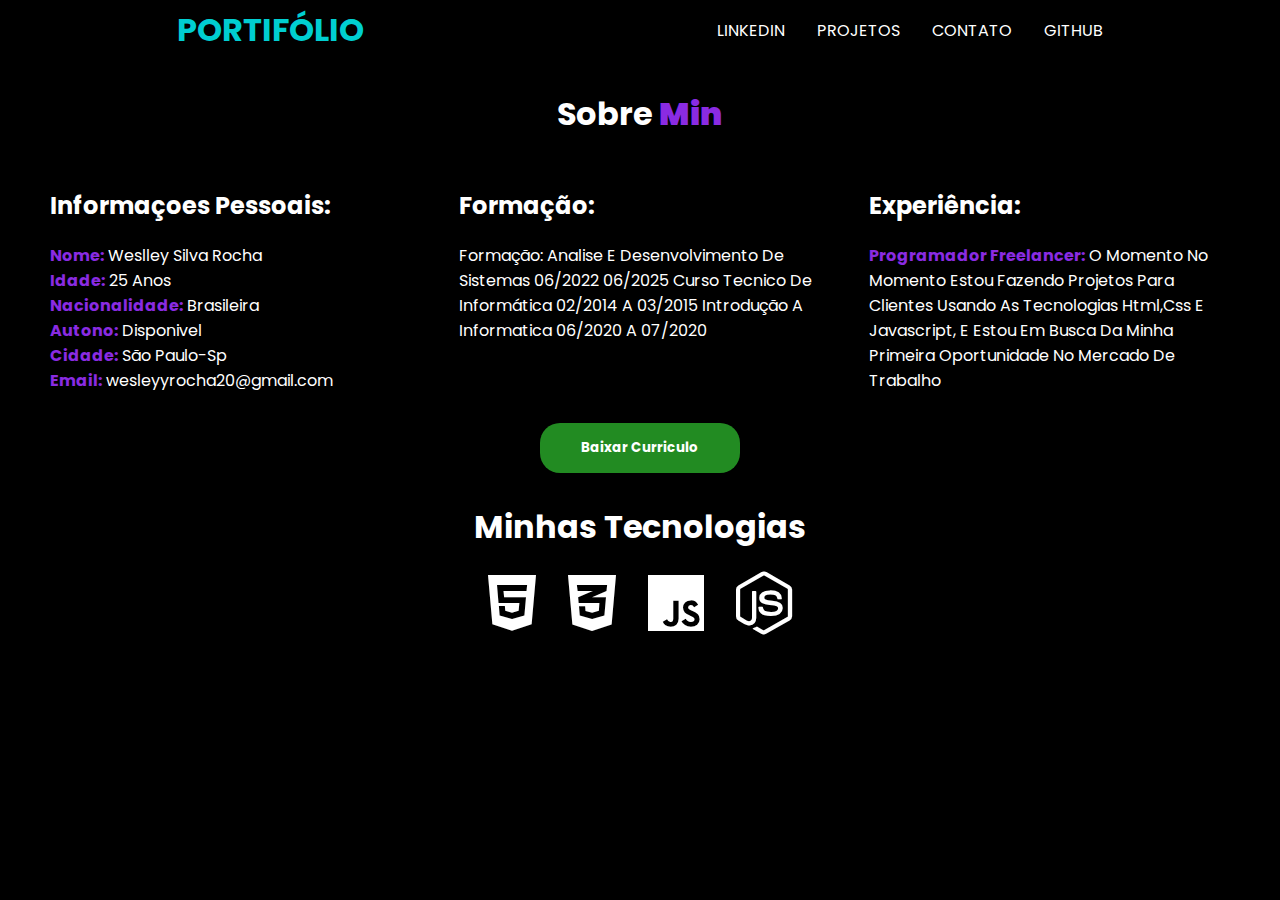
<file: index.html>
<!DOCTYPE html>
<html lang="pt-br">

<head>
    <meta charset="UTF-8">
    <meta name="viewport" content="width=device-width, initial-scale=1.0">
    <title>Meu Portifólio</title>
    <link rel="stylesheet" href="css/style.css">
    <link rel="stylesheet" href="fontawesome-free-6.4.2-web/css/all.min.css">
    <link rel="preconnect" href="https://fonts.googleapis.com">
    <link rel="preconnect" href="https://fonts.gstatic.com" crossorigin>
    <link href="https://fonts.googleapis.com/css2?family=Poppins:wght@300;400;500;700&display=swap" rel="stylesheet">
</head>

<body>
    <header>
        <div class="header__logo">
            <a href="https://portfolio-weslley.netlify.app/">Portifólio</a>
        </div><!--header__logo-->
        <nav class="menu__descktop">
            <ul>
                <li><a href="https://www.linkedin.com/in/weslley-silva-rocha-/" target="_blank">LINKEDIN</a></li>
                <li><a href="https://meus-projetos-portflio.netlify.app/" target="_blank">PROJETOS</a></li>
                <li><a href="https://wa.me/5511995069685" target="_blank">CONTATO</a></li>
                <li><a href="https://github.com/Weslley-silva23" target="_blank">GITHUB</a></li>
            </ul>
        </nav><!--menu__descktop-->
    </header><!--header-->
    <section class="sobre-perfil">
        <div class="container">
            <h2>Sobre <b>Min</b></h2>
            <div class="sobre__box">
                <div class="info">
                    <h2>Informaçoes Pessoais:</h2>
                    <p><b>Nome:</b> Weslley Silva Rocha</p>
                    <p><b>Idade:</b> 25 Anos</p>
                    <p><b>Nacionalidade:</b> Brasileira</p>
                    <p><b>Autono:</b> Disponivel</p>
                    <p><b>Cidade:</b> São Paulo-Sp</p>
                    <p><b>Email:</b> wesleyyrocha20@gmail.com</p>
                </div><!--info-->
                <div class="info">
                    <h2>Formação:</h2>
                    <p>Formação: Analise E Desenvolvimento De Sistemas 06/2022 06/2025
                        Curso Tecnico De Informática 02/2014 A 03/2015
                        Introdução A Informatica 06/2020 A 07/2020</p>
                </div><!--info-->
                <div class="info">
                    <h2>Experiência:</h2>
                    <p><b>Programador Freelancer:</b> O Momento
                        No Momento Estou Fazendo Projetos Para Clientes Usando As Tecnologias Html,Css E Javascript, E
                        Estou Em Busca Da Minha Primeira Oportunidade No Mercado De Trabalho</p>
                </div><!--info-->
            </div><!--sobre__box-->
        </div><!--container-->
    </section><!--sobre-->
    <section class="baixar-cv">
        <button><a href="./CV ATUALIZO 2023.pdf"  download>Baixar Curriculo</a></button>
    </section><!--baixar-cv-->
    <section class="skills">
        <h3>Minhas Tecnologias</h3>
        <div class="skills-icon">
            <i class="fa-brands fa-html5"></i>
            <i class="fa-brands fa-css3-alt"></i>
            <i class="fa-brands fa-js"></i>
            <i class="fa-brands fa-node-js"></i>
        </div><!--skills-icon-->
    </section><!--skills-->
</body>

</html>
</file>
<file: css/style.css>
* {
    margin: 0;
    padding: 0;
    box-sizing: border-box;
    font-family: 'Poppins', sans-serif;
}

body {
    width: 100%;
    height: 100vh;
    background-color: #000;
}

.container {
    max-width: 1280px;
    margin: 0 auto;
    padding: 0 2%;
}

/* header */
header {
    width: 100%;
    display: flex;
    justify-content: space-around;
    align-items: center;
    height: 60px;
}

.header__logo a {
    color: darkturquoise;
    font-size: 2rem;
    text-transform: uppercase;
    text-decoration: none;
    font-weight: bold;
}

.menu__descktop ul {
    display: flex;
    gap: 2rem;
    font-size: 1rem;
    list-style: none;
    align-items: center;
}

.menu__descktop a {
    color: #fff;
    text-decoration: none;
}

/* sobre */
main>.container {
    max-width: 1280px;
    margin: 20px auto;
    padding: 0 2%;
    display: flex;
    height: 600px;
}

.container>.img__perfil, .sobre {
    width: 50%;
    padding: 20px;
}

.img__perfil img {
    width: 400px;
    height: 100%;
    border-radius: 30px;
}

.chamada__links {
    display: none;
    width: 100%;
    margin-top: 40px;
}

.chamada__links ul {
    display: flex;
    justify-content: center;
    gap: 1rem;
    list-style: none;
    flex-wrap: wrap;
    align-items: center;
}

.chamada__links a {
    background-color: #2d2d2d;
    padding: 5px 20px;
    border-radius: 20px;
    text-decoration: none;
    color: #fff;
    cursor: pointer;
}

.chamada__links a:hover {
    background-color: darkturquoise;
    color: #000;
}

.container>.sobre h1, h2 {
    text-align: center;
    font-size: 2rem;
    color: darkturquoise;
}

.container>.sobre h2 {
    font-size: 1.5rem;
    color: #fff;
}

.container>.sobre p {
    margin-top: 40px;
    color: #fff;
    font-size: 1rem;
    text-align: justify;
}

.btn__sobre {
    width: 100%;
    margin-top: 40px;
    text-align: center;
}

.btn__sobre a {
    padding: 10px 40px;
    background-color: chartreuse;
    color: #000;
    text-decoration: none;
    text-align: center;
    cursor: pointer;
    font-weight: bold;
    border-radius: 40px;
    font-size: 1rem;
}

@media screen and (max-width:994px) {
    .container>.sobre h1 {
        font-size: 1.7rem;
    }
}

@media screen and (max-width:866px) {
    main>.container {
        margin-top: 20px;
        flex-direction: column;
    }

    .container>.img__perfil, .sobre {
        width: 100%;
        padding: 30px;
    }

    .img__perfil {
        padding: 0;
        display: flex;
        justify-content: center;
        align-items: center;
        flex-direction: column;
    }

    .chamada__links {
        display: block;
    }

    .menu__descktop {
        display: none;
    }
}

@media screen and (max-width:434px) {
    .img__perfil img {
        width: 300px;
        height: 100%;
        border-radius: 30px;
    }
}

@media screen and (max-width:320px) {
    .img__perfil img {
        width: 200px;
        height: 100%;
        border-radius: 30px;
    }
}

@media screen and (max-width:284px) {
    .btn__sobre a {
        padding: 10px;
    }
}


/* css da pagina projetos */
.projetos {
    margin-top: 30px;
}

.projetos>.container h2 {
    text-align: center;
    color: #fff;
}

.container__projetos {
    width: 100%;
    display: flex;
    flex-wrap: wrap;
}

.card__projeto {
    width: 33.3%;
    border: 10px solid #000;
    margin-top: 30px;
}

.card__projeto>.video {
    width: 100%;
    padding-top: 56.25%;
    position: relative;
}

.video iframe {
    width: 100%;
    height: 100%;
    position: absolute;
    top: 0;
}

.card__btn {
    width: 100%;
    margin-top: 20px;
}

.card__btn button {
    margin: 0 auto;
    display: block;
    background-color: rgb(140, 6, 245);
    cursor: pointer;
    border: 0;
    border-radius: 30px;
}

.card__btn a {
    color: #fff;
    padding: 10px 30px;
    display: block;
    font-size: 1rem;
    text-decoration: none;
}

.sobre__projetos {
    width: 100%;
    margin-top: 30px;
}

.sobre__projetos p {
    color: #fff;
    font-size: 1rem;
    text-align: center;
    padding-bottom: 30px;
}

@media screen and (max-width:866px) {
    .container__projetos {
        flex-direction: column;
        align-items: center;
    }

    .card__projeto {
        width: 100%;
    }
}

/* css da pagina sobre */
.sobre-perfil>.container {
    margin-top: 30px;
    width: 100%;
}

.sobre-perfil>.container h2 {
    width: 100%;
    font-size: 2rem;
    color: #fff;
    text-align: center;
    font-weight: bold;
}

.sobre-perfil>.container h2>b {
    color: #8A2BE2;
}

.sobre__box {
    margin-top: 30px;
    width: 100%;
    display: flex;
}

.info {
    width: 33.3%;
    padding: 0 2%;
}

.sobre__box>.info h2 {
    font-size: 1.5rem;
    color: #fff;
    font-weight: bold;
    text-align: left;
    padding: 20px 0;
}

.sobre__box>.info p {
    font: 1rem;
    color: #fff;
    max-width: 100%;
}

.sobre__box>.info p>b {
    color: #8A2BE2;
    font-weight: bold;
}

.baixar-cv {
    width: 100%;
    display: flex;
    justify-content: center;
    margin-top: 30px;
}

.baixar-cv button {
    width: 200px;
    height: 50px;
    border-radius: 20px;
    background-color: forestgreen;
    border: 0;
    cursor: pointer;
}

.baixar-cv button a {
    color: #fff;
    font-weight: bold;
    font: 1.5rem;
    text-align: center;
    display: block;
    text-decoration: none;
}

.skills {
    width: 100%;
    margin-top: 30px;
}

.skills h3 {
    color: #fff;
    font-size: 2rem;
    text-align: center;
}

.skills-icon {
    display: flex;
    justify-content: center;
    gap: 2rem;
    padding: 20px 0;
}

.skills-icon i {
    color: #fff;
    font-size: 4rem;
}

@media screen and (max-width:866px) {
    .sobre__box {
        flex-direction: column;
    }

    .info {
        margin-top: 30px;
        width: 100%;
    }

    .skills-icon i {
        font-size: 2rem;
    }
}
</file>
